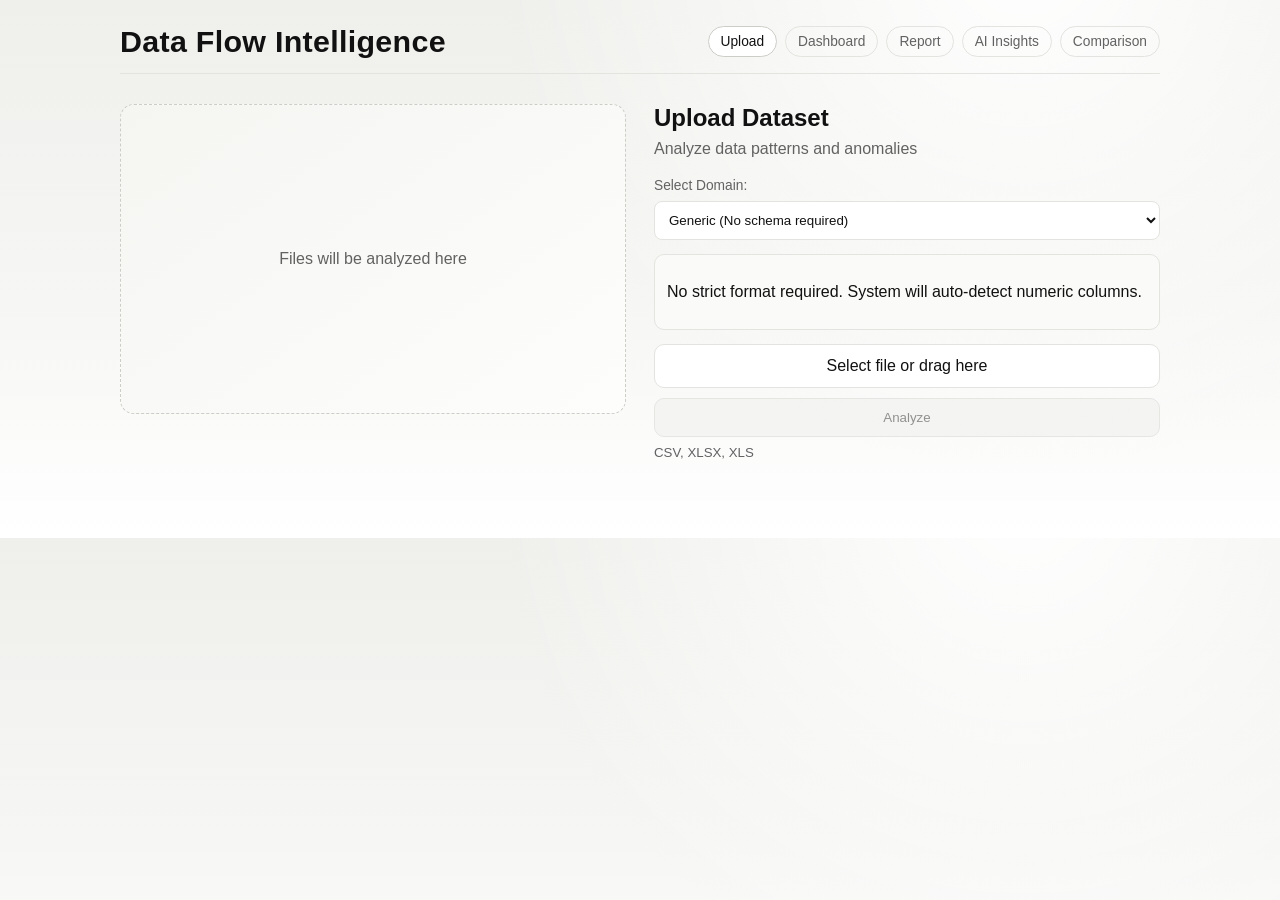
<file: frontend/index.html>
<!DOCTYPE html>
<html lang="en">
<head>
  <meta charset="UTF-8">
  <meta name="viewport" content="width=device-width, initial-scale=1.0">
  <title>Data Flow Intelligence - Upload</title>
  <link rel="stylesheet" href="style.css">
</head>
<body>
  <main class="container">
    <header class="topbar">
      <h1>Data Flow Intelligence</h1>
      <nav>
        <a class="active" href="/index.html">Upload</a>
        <a href="/dashboard.html">Dashboard</a>
        <a href="/report.html">Report</a>
        <a href="/ai_insights.html">AI Insights</a>
        <a href="/comparison.html">Comparison</a>
      </nav>
    </header>

    <div class="upload-split">
      <div class="upload-left">
        <div class="upload-preview">
          <p class="preview-text">Files will be analyzed here</p>
        </div>
      </div>
      <div class="upload-right">
        <h2>Upload Dataset</h2>
        <p class="upload-desc">Analyze data patterns and anomalies</p>
        
        <div class="domain-selector">
          <label for="domain-select">Select Domain:</label>
          <select id="domain-select">
            <option value="generic">Generic (No schema required)</option>
            <option value="network_traffic">Network Traffic</option>
            <option value="server_logs">Server Logs</option>
            <option value="finance_transactions">Finance Transactions</option>
            <option value="user_activity">User Activity</option>
            <option value="iot_sensor">IoT Sensor</option>
            <option value="web_traffic">Web Traffic</option>
            <option value="api_logs">API Logs</option>
            <option value="system_metrics">System Metrics</option>
            <option value="application_logs">Application Logs</option>
          </select>
        </div>

        <div id="domain-info" style="display:none;">
          <div id="generic-note" class="domain-note" style="display:none;">
            <p>No strict format required. System will auto-detect numeric columns.</p>
          </div>

          <div id="schema-requirements" style="display:none;">
            <div class="field-group">
              <p class="field-label">Required Fields:</p>
              <p id="required-fields" class="field-list"></p>
            </div>
            <div class="field-group">
              <p class="field-label">Optional Fields:</p>
              <p id="optional-fields" class="field-list"></p>
            </div>
          </div>

          <div id="sample-format" class="sample-format" style="display:none;">
            <p class="sample-label">Example format:</p>
            <pre id="sample-content"></pre>
          </div>
        </div>

        <div class="upload-box">
          <form id="upload-form">
            <input id="file-input" name="file" type="file" accept=".csv,.xlsx,.xls" required>
            <label for="file-input" class="file-label"><span id="file-label-text">Select file or drag here</span></label>
            <button id="analyze-btn" type="submit" class="btn-primary" disabled>Analyze</button>
          </form>
          <p class="file-formats">CSV, XLSX, XLS</p>
        </div>
        
        <div id="validation-feedback" style="display:none;">
          <div id="validation-status" class="validation-status"></div>
        </div>
        
        <div id="status" class="status"></div>
      </div>
    </div>
  </main>

  <script src="script.js"></script>
</body>
</html>
</file>
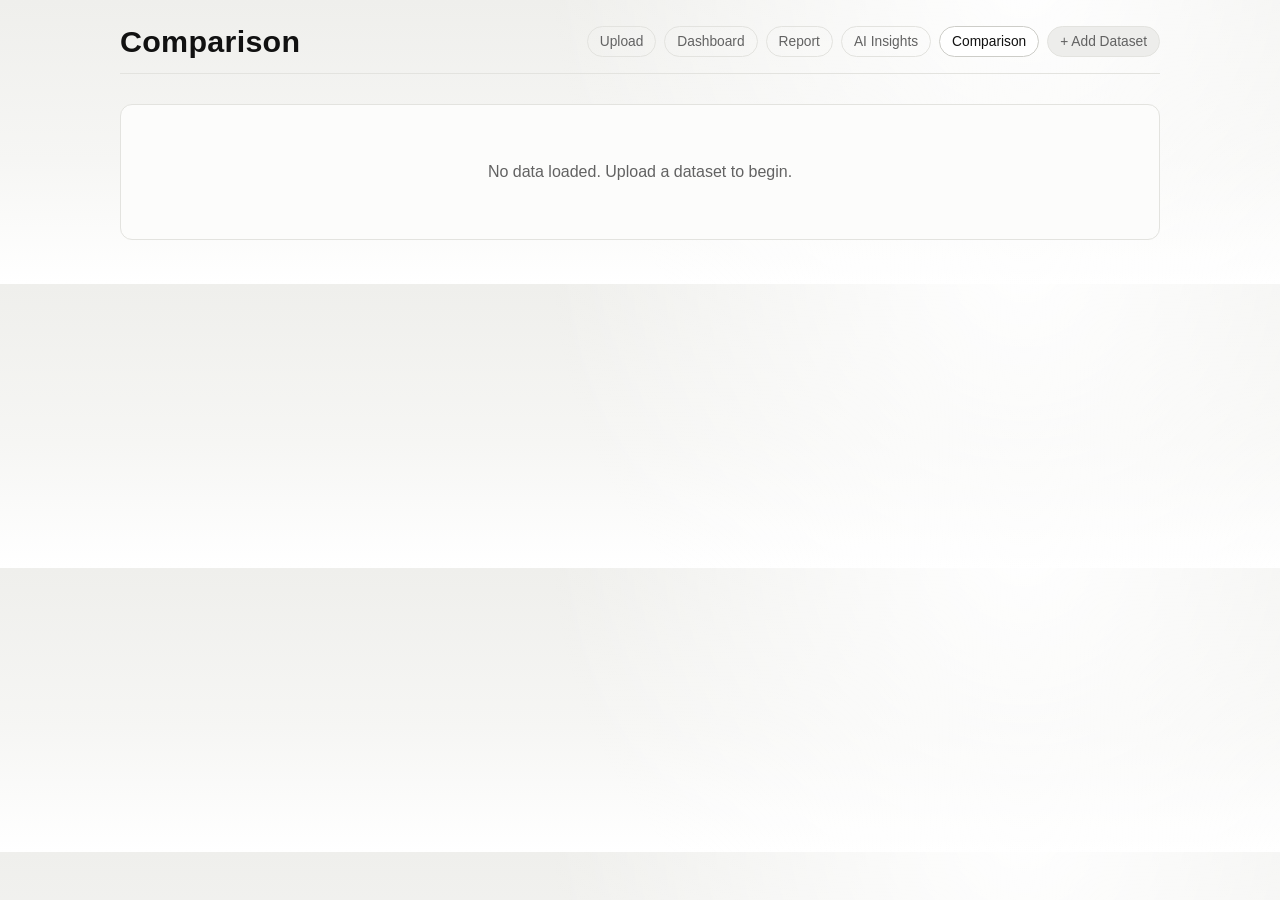
<file: frontend/comparison.html>
<!DOCTYPE html>
<html lang="en">
<head>
  <meta charset="UTF-8">
  <meta name="viewport" content="width=device-width, initial-scale=1.0">
  <title>Data Flow Intelligence - Comparison</title>
  <link rel="stylesheet" href="style.css">
</head>
<body>
  <main class="container">
    <header class="topbar">
      <h1>Comparison</h1>
      <nav>
        <a href="/index.html">Upload</a>
        <a href="/dashboard.html">Dashboard</a>
        <a href="/report.html">Report</a>
        <a href="/ai_insights.html">AI Insights</a>
        <a class="active" href="/comparison.html">Comparison</a>
        <a href="/index.html" class="btn-add-dataset">+ Add Dataset</a>
      </nav>
    </header>

    <div id="empty-state" class="empty-state" style="display:none;">
      <p>No data loaded. Upload a dataset to begin.</p>
    </div>

    <div id="comparison-content" style="display:none;">
      <section class="section">
        <h2>Available Reports</h2>
        <div id="warning-container"></div>
        <div id="reports-list" class="reports-list"></div>
      </section>

      <section class="section" id="comparison-view-section" style="display:none;">
        <h2>Side-by-Side Comparison</h2>
        <div id="comparison-columns" class="comparison-columns"></div>
      </section>

      <section class="section" id="comparison-table-section" style="display:none;">
        <h2>Metrics</h2>
        <div id="comparison-table-container" class="table-wrapper"></div>
      </section>

      <section class="section" id="comparison-insight-section" style="display:none;">
        <h2>Insight</h2>
        <p id="comparison-insight" class="findings-text"></p>
      </section>
    </div>
  </main>

  <script src="script.js"></script>
</body>
</html>
</file>
<file: frontend/style.css>
:root {
  --bg: #f6f6f4;
  --bg-accent: #efefec;
  --surface: #ffffff;
  --ink: #111111;
  --muted: #626262;
  --line: #e3e3df;
  --line-strong: #cdcdc8;
  --critical: #f8eaea;
  --critical-border: #dd9d9d;
  --high: #fbf1e7;
  --high-border: #e0bb91;
  --medium: #f2f2f2;
  --medium-border: #bdbdbd;
  --low: #f7f7f7;
  --low-border: #d7d7d7;
}

* {
  box-sizing: border-box;
}

body {
  margin: 0;
  color: var(--ink);
  background:
    radial-gradient(circle at 80% -10%, #ffffff, transparent 44%),
    linear-gradient(180deg, var(--bg-accent) 0%, var(--bg) 56%, #ffffff 100%);
  font-family: "IBM Plex Sans", "Avenir Next", "Segoe UI", sans-serif;
}

.container {
  width: min(1040px, 92vw);
  margin: 0 auto;
  padding: 24px 0 44px;
}

.topbar {
  display: flex;
  justify-content: space-between;
  align-items: center;
  gap: 14px;
  border-bottom: 1px solid var(--line);
  margin-bottom: 30px;
  padding-bottom: 14px;
}

.topbar h1 {
  margin: 0;
  font-size: clamp(1.2rem, 2.7vw, 1.9rem);
  font-weight: 600;
  letter-spacing: 0.01em;
}

nav {
  display: flex;
  flex-wrap: wrap;
  gap: 8px;
}

nav a {
  text-decoration: none;
  color: var(--muted);
  border: 1px solid var(--line);
  border-radius: 999px;
  padding: 7px 12px;
  font-size: 0.86rem;
  transition: border-color 0.2s ease, color 0.2s ease, background 0.2s ease;
}

nav a:hover,
nav a.active {
  color: var(--ink);
  border-color: var(--line-strong);
  background: #ffffff;
}

nav a.btn-add-dataset {
  background: #ededeb;
}

.upload-split {
  display: grid;
  grid-template-columns: 1fr 1fr;
  gap: 28px;
  align-items: stretch;
}

.upload-preview {
  min-height: 310px;
  border: 1px dashed var(--line-strong);
  border-radius: 14px;
  background: linear-gradient(145deg, #f5f5f2, #fdfdfc);
  display: grid;
  place-items: center;
  padding: 20px;
  color: var(--muted);
}

.preview-text {
  margin: 0;
}

.upload-right h2 {
  margin: 0 0 8px;
}

.upload-desc {
  margin: 0 0 20px;
  color: var(--muted);
}

.domain-selector {
  display: grid;
  gap: 8px;
  margin-bottom: 14px;
}

.domain-selector label {
  font-size: 0.86rem;
  color: var(--muted);
}

.domain-selector select {
  border: 1px solid var(--line);
  border-radius: 8px;
  background: var(--surface);
  color: var(--ink);
  padding: 10px;
}

#domain-info {
  border: 1px solid var(--line);
  border-radius: 10px;
  padding: 12px;
  background: #fafaf8;
  margin-bottom: 14px;
}

.field-label,
.sample-label {
  margin: 0 0 4px;
  font-size: 0.76rem;
  font-weight: 600;
  text-transform: uppercase;
  letter-spacing: 0.05em;
  color: var(--muted);
}

.field-list {
  margin: 0;
  font-size: 0.86rem;
}

.sample-format pre {
  margin: 8px 0 0;
  background: #f1f1ef;
  border: 1px solid var(--line);
  border-radius: 8px;
  padding: 10px;
  font-size: 0.78rem;
  overflow: auto;
}

.upload-box form {
  display: grid;
  gap: 10px;
}

.file-label {
  border: 1px solid var(--line);
  border-radius: 10px;
  padding: 12px;
  text-align: center;
  background: var(--surface);
  cursor: pointer;
}

#file-input {
  display: none;
}

.btn-primary,
.btn-secondary,
button {
  border: 1px solid var(--line-strong);
  border-radius: 10px;
  padding: 11px 12px;
  background: #ededea;
  color: var(--ink);
  cursor: pointer;
  transition: background 0.2s ease;
}

.btn-primary:hover,
.btn-secondary:hover,
button:hover {
  background: #e2e2de;
}

button:disabled,
.btn-primary:disabled {
  opacity: 0.45;
  cursor: not-allowed;
}

.status {
  margin-top: 12px;
  min-height: 22px;
  color: var(--muted);
}

.status.error {
  color: #8d3e3e;
}

.file-formats {
  color: var(--muted);
  font-size: 0.83rem;
  margin: 8px 0 0;
}

.empty-state {
  border: 1px solid var(--line);
  border-radius: 12px;
  background: #fcfcfb;
  padding: 42px 18px;
  text-align: center;
  color: var(--muted);
}

.section {
  margin-bottom: 28px;
}

.section h2 {
  margin: 0 0 12px;
  font-size: 1.04rem;
}

.metrics-inline {
  display: grid;
  grid-template-columns: repeat(4, minmax(110px, 1fr));
  gap: 14px;
  margin-bottom: 24px;
}

.metric-line {
  background: var(--surface);
  border: 1px solid var(--line);
  border-radius: 10px;
  padding: 12px;
}

.metric-label {
  font-size: 0.74rem;
  color: var(--muted);
  letter-spacing: 0.06em;
  text-transform: uppercase;
}

.metric-value {
  margin-top: 6px;
  font-size: 1.35rem;
  font-weight: 600;
}

.report-meta {
  display: grid;
  gap: 8px;
}

.report-meta > div {
  border-bottom: 1px solid var(--line);
  padding-bottom: 8px;
}

.meta-key {
  font-weight: 600;
}

.status-text {
  border: 1px solid var(--line);
  border-radius: 10px;
  background: #fbfbfa;
  padding: 11px;
}

.findings-list {
  margin: 0;
  padding-left: 18px;
}

.findings-list li {
  margin-bottom: 8px;
  line-height: 1.45;
}

#graph {
  width: 100%;
  height: 260px;
  border: 1px solid var(--line);
  border-radius: 10px;
  background: #fbfbfb;
}

.graph-marker {
  font-size: 12px;
  cursor: default;
}

.mark-spike {
  fill: #141414;
}

.mark-drop {
  fill: #666666;
}

.mark-anomaly {
  fill: #a3a3a3;
}

.legend {
  margin-top: 8px;
  font-size: 0.82rem;
  color: var(--muted);
  display: flex;
  flex-wrap: wrap;
  gap: 14px;
}

.status-chip {
  border: 1px solid var(--line);
  border-radius: 10px;
  background: #fafaf9;
  text-align: center;
  padding: 10px;
}

.status-chip .k {
  font-size: 0.72rem;
  color: var(--muted);
  text-transform: uppercase;
}

.status-chip .v {
  font-size: 1rem;
  font-weight: 600;
  margin-top: 4px;
}

#status-bar {
  display: grid;
  grid-template-columns: repeat(4, minmax(120px, 1fr));
  gap: 10px;
}

.insight-card {
  border: 1px solid var(--line);
  background: #fafaf9;
  border-radius: 10px;
  padding: 12px;
  margin-bottom: 10px;
}

.insight-title {
  font-size: 0.82rem;
  text-transform: uppercase;
  letter-spacing: 0.05em;
  color: var(--muted);
  margin-bottom: 6px;
}

.insight-body {
  line-height: 1.48;
}

.event-list {
  list-style: none;
  margin: 0;
  padding: 0;
  display: grid;
  gap: 8px;
}

.event-list li {
  border: 1px solid var(--line);
  border-radius: 8px;
  background: #fbfbfb;
  padding: 10px;
}

.event-detail {
  margin-top: 10px;
  border: 1px solid var(--line);
  border-radius: 8px;
  padding: 10px;
  color: var(--muted);
}

.button-group {
  display: grid;
  grid-template-columns: 1fr 1fr;
  gap: 10px;
}

.reports-list {
  display: grid;
  gap: 8px;
}

.report-item {
  display: flex;
  align-items: center;
  gap: 10px;
  border: 1px solid var(--line);
  border-radius: 10px;
  padding: 10px;
  background: #fbfbfa;
}

.report-item input {
  width: auto;
}

.comparison-columns {
  display: grid;
  gap: 10px;
  margin-top: 8px;
}

.comparison-column {
  border: 1px solid var(--line);
  border-radius: 10px;
  padding: 12px;
  background: #fcfcfb;
}

.column-header {
  font-weight: 600;
  margin-bottom: 6px;
}

.column-meta {
  color: var(--muted);
  font-size: 0.84rem;
  margin-bottom: 8px;
}

.column-metric {
  margin-bottom: 6px;
}

.table-wrapper {
  overflow-x: auto;
}

.comparison-table {
  width: 100%;
  border-collapse: collapse;
  border: 1px solid var(--line);
}

.comparison-table th,
.comparison-table td {
  border: 1px solid var(--line);
  padding: 10px;
  text-align: left;
}

.warning-box,
.info-box {
  border: 1px solid var(--line);
  border-radius: 10px;
  background: #f4f4f1;
  padding: 10px;
  color: var(--muted);
}

.ai-grid {
  display: grid;
  gap: 12px;
}

.ai-item {
  border: 1px solid var(--line);
  border-radius: 10px;
  background: var(--surface);
  padding: 13px;
}

.ai-item h3 {
  margin: 0 0 8px;
  font-size: 0.82rem;
  text-transform: uppercase;
  letter-spacing: 0.05em;
  color: var(--muted);
}

.ai-item p {
  margin: 0;
  line-height: 1.5;
}

.badge {
  display: inline-flex;
  align-items: center;
  border: 1px solid var(--line);
  border-radius: 999px;
  padding: 6px 12px;
  font-size: 0.76rem;
  letter-spacing: 0.05em;
  text-transform: uppercase;
  font-weight: 600;
}

.sev-critical {
  background: var(--critical);
  border-color: var(--critical-border);
}

.sev-high {
  background: var(--high);
  border-color: var(--high-border);
}

.sev-medium {
  background: var(--medium);
  border-color: var(--medium-border);
}

.sev-low {
  background: var(--low);
  border-color: var(--low-border);
}

.urg-immediate {
  background: #f4eaea;
  border-color: #d4a7a7;
}

.urg-monitor {
  background: #f2f2f2;
  border-color: #c8c8c8;
}

.urg-low {
  background: #f8f8f8;
  border-color: #dedede;
}

@media (max-width: 900px) {
  .metrics-inline {
    grid-template-columns: repeat(2, minmax(120px, 1fr));
  }

  #status-bar {
    grid-template-columns: repeat(2, minmax(120px, 1fr));
  }
}

@media (max-width: 760px) {
  .topbar {
    flex-direction: column;
    align-items: flex-start;
  }

  .upload-split {
    grid-template-columns: 1fr;
  }

  .button-group {
    grid-template-columns: 1fr;
  }
}
</file>
